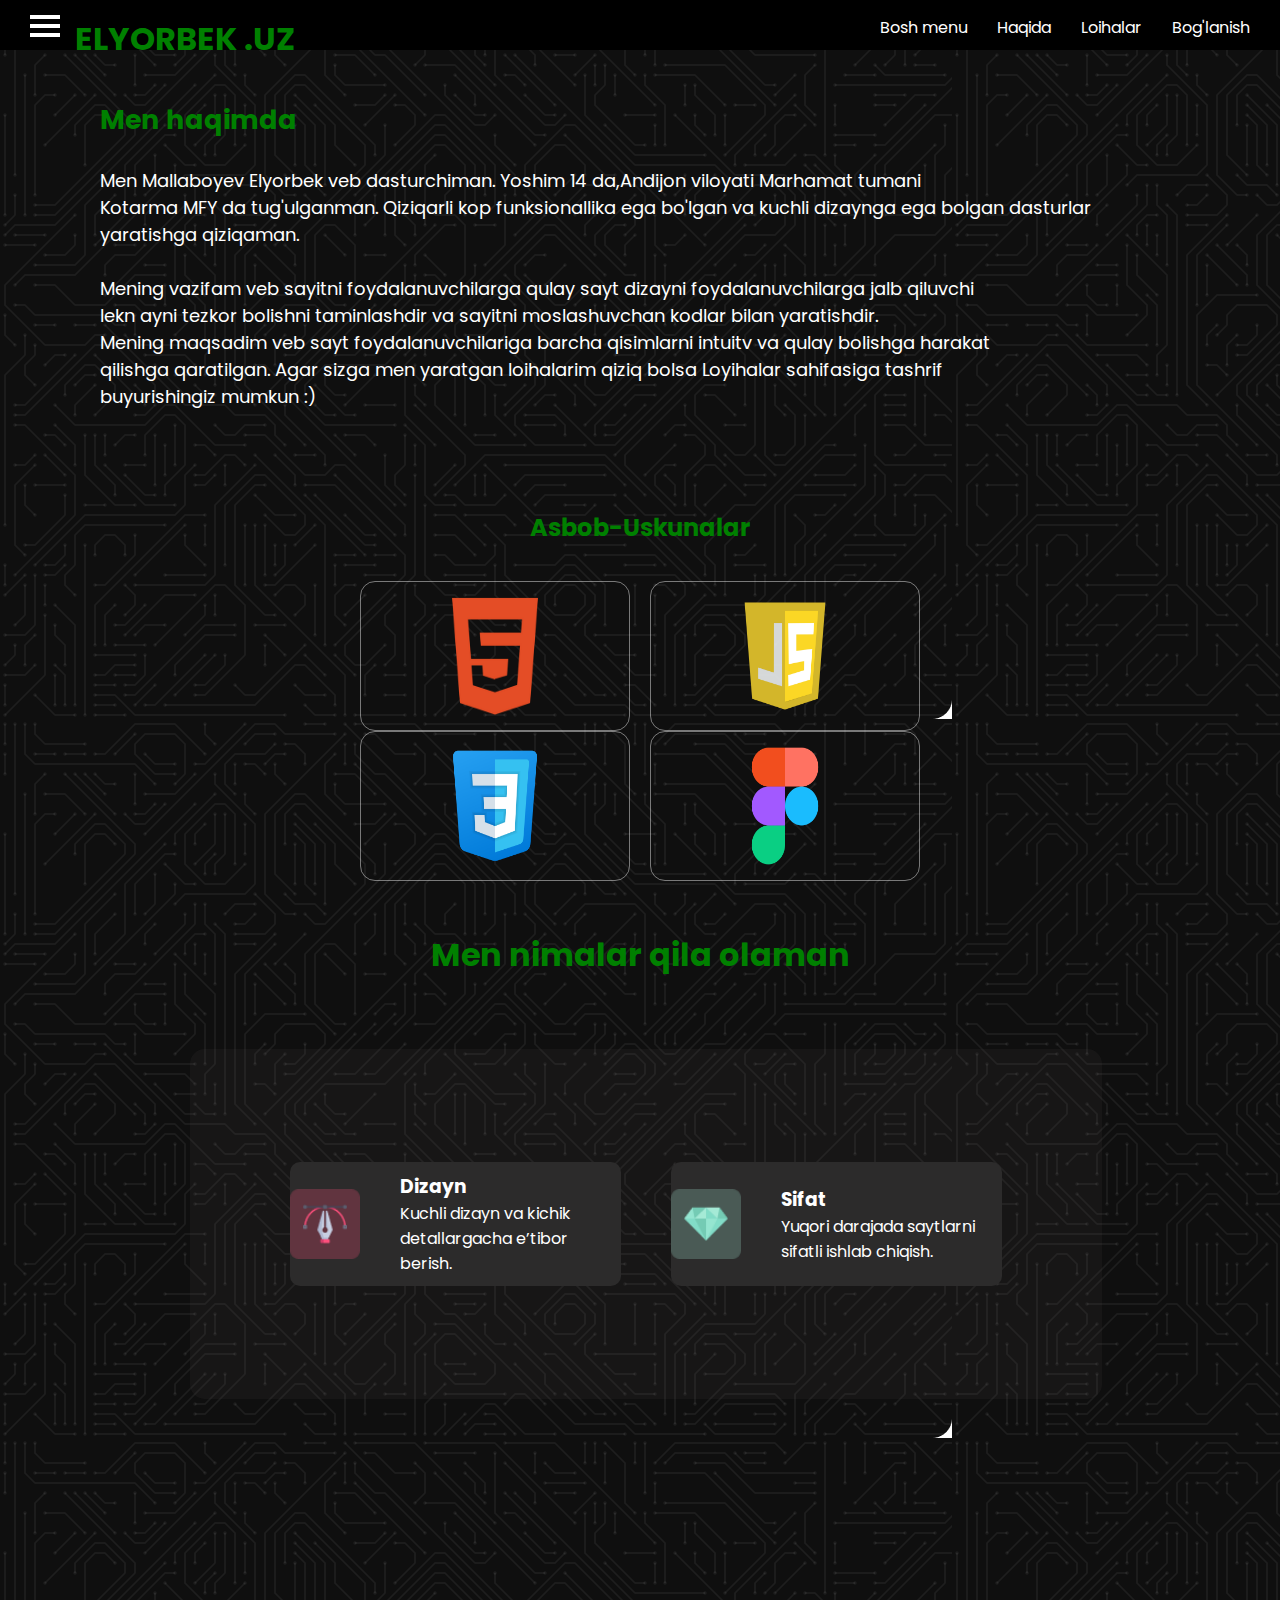
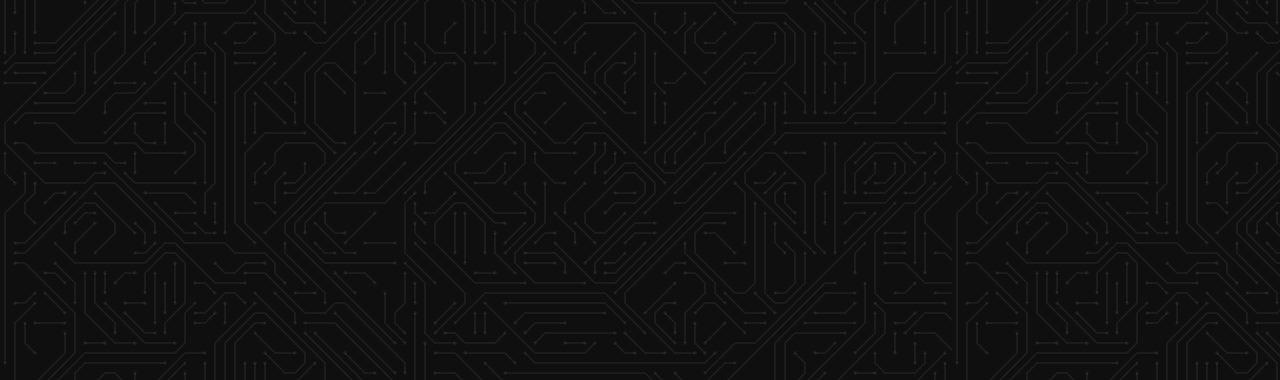
<file: index2.html>
<!DOCTYPE html>
<html lang="en">

<head>
    <meta charset="UTF-8">
    <meta name="viewport" content="width=device-width, initial-scale=1.0">
    <link rel="stylesheet" href="CSS/style2.css">
    <title>Document</title>
</head>

<body>
    <div class="container">
        <nav>
            <div class="log">
                <div class="menu">
                    <span></span>
                    <span></span>
                    <span></span>
                </div>
                <h1 class="h1">ELYORBEK <span>.UZ</span></h1>
            </div>
            <div class="title">
                <a href="./index.html">Bosh menu</a>
                <a href="./index2.html">Haqida</a>
                <a href="/index3.html">Loihalar</a>
                <a href="./index4.html">Bog'lanish</a>
            </div>
        </nav>
        <div class="men-haqimda">
            <h2>Men haqimda</h2>
            <br>
            Men Mallaboyev Elyorbek veb dasturchiman. Yoshim 14 da,Andijon viloyati Marhamat tumani <br>
            Kotarma MFY da tug'ulganman. Qiziqarli kop funksionallika ega bo'lgan va kuchli dizaynga ega bolgan
            dasturlar
            <br> yaratishga qiziqaman.
            <br>
            <br>
            Mening vazifam veb sayitni foydalanuvchilarga qulay sayt dizayni foydalanuvchilarga jalb qiluvchi <br>
            lekn ayni tezkor bolishni taminlashdir va sayitni moslashuvchan kodlar bilan yaratishdir. <br>
            Mening maqsadim veb sayt foydalanuvchilariga barcha qisimlarni intuitv va qulay bolishga harakat <br>
            qilishga qaratilgan. Agar sizga men yaratgan loihalarim qiziq bolsa Loyihalar sahifasiga tashrif <br>
            buyurishingiz mumkun :)
        </div>
        <div class="asbob-uskunalar">
            <h2>Asbob-Uskunalar</h2>
            <br>
            <br>
            <div class="box">
                <div class="book">
                    <div class="boxx">
                        <img src="./free-html-5-logo-icon-download-in-svg-png-gif-file-formats--programming-langugae-language-pack-logos-icons-1175208.webp"
                            alt="">
                    </div>
                    <div class="boxx1">
                        <img src="./css3.png" alt="">
                    </div>
                </div>
                <div class="bok">
                    <div class="boxx2">
                        <img src="./javascript-logo-javascript-icon-transparent-free-png.webp" alt="">
                    </div>
                    <div class="boxx3">
                        <img src="./figma-logo-512.webp" alt="">
                    </div>
                </div>
            </div>
        </div>
        <h1>Men nimalar qila olaman</h1>
        <div class="what-Im-doing">
            <div class="title one">
                <img src="./image wrapper.png" alt="">
                <div class="boxs">
                    <h3>Dizayn</h3>
                    <p>Kuchli dizayn va kichik detallargacha e’tibor berish. </p>
                    </div>
            </div>
            <div class="title1 one">
                <img src="./image wrapper (1).png" alt="">
                <div class="boxs">
                    <h3>Sifat</h3>
                    <p>Yuqori darajada saytlarni sifatli ishlab chiqish.</p>
                </div>
            </div>
        </div>
    </div>
</body>

</html>
</file>
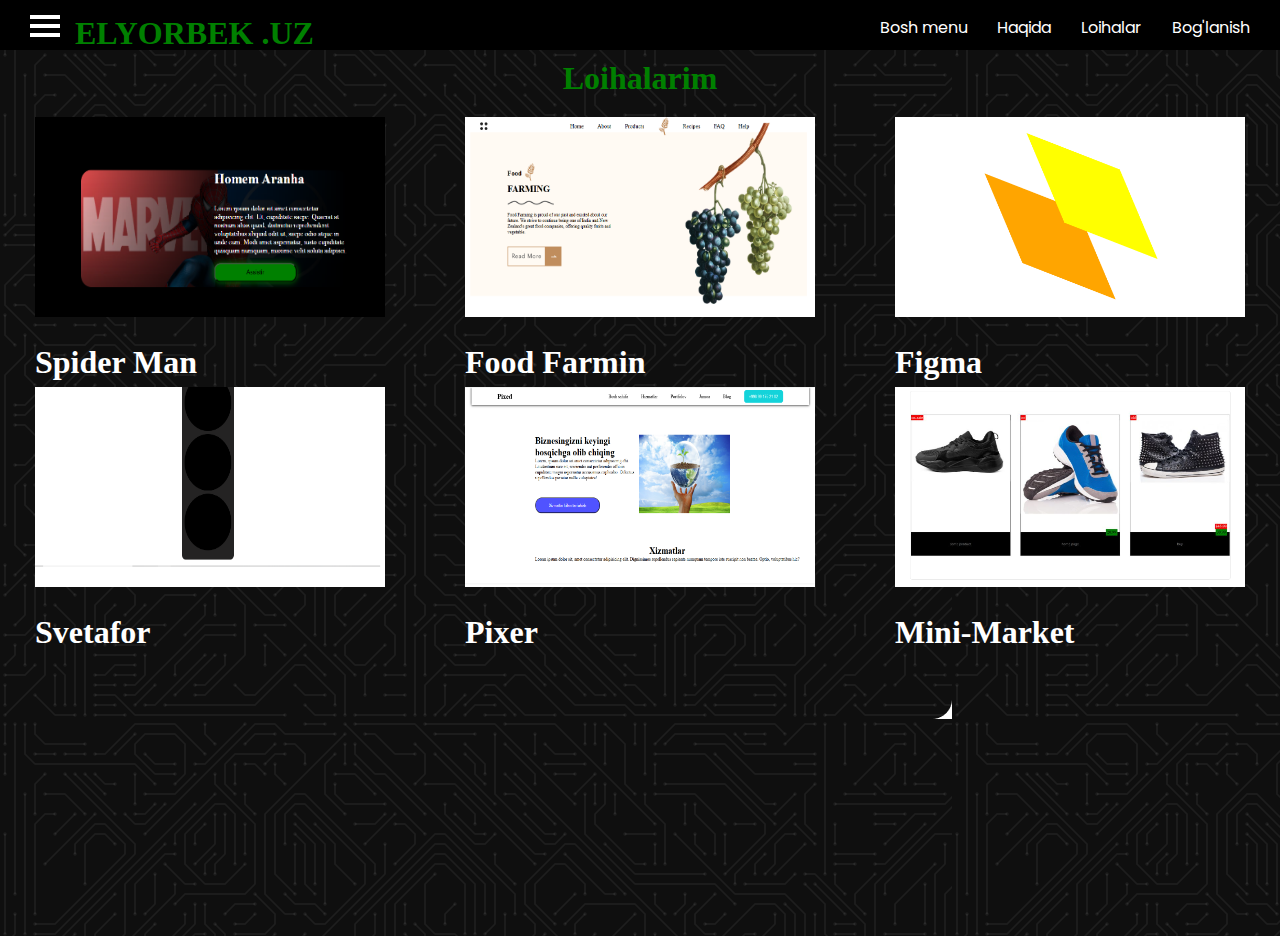
<file: index3.html>
<!DOCTYPE html>
<html lang="en">

<head>
    <meta charset="UTF-8">
    <meta name="viewport" content="width=device-width, initial-scale=1.0">
    <link rel="stylesheet" href="CSS/style3.css">
    <title>Document</title>
</head>

<body>
    <div class="container">
        <nav>
            <div class="log">
                <div class="menu">
                    <span></span>
                    <span></span>
                    <span></span>
                </div>
                <h1 class="h1">ELYORBEK <span>.UZ</span></h1>
            </div>
            <div class="title">
                <a href="./index.html">Bosh menu</a>
                <a href="./index2.html">Haqida</a>
                <a href="/index3.html">Loihalar</a>
                <a href="./index4.html">Bog'lanish</a>
            </div>
        </nav>
        <div class="boxx">
            <h1 class="loiha">Loihalarim</h1>
        </div>
        <div class="box">
            <div class="liyha">
                <a href="https://marvel-ten-rho.vercel.app/"><img src="./image.png" alt=""></a>
                <h1 class="loiha-h1">Spider Man</h1>
                <a href="https://svetafor-theta.vercel.app/"><img src="./svitafor.png" alt=""></a>
                <h1 class="loiha-h1">Svetafor</h1>
            </div>
            <div class="loyha">
                <a href="https://farming-self.vercel.app/"><img src="./image copy.png" alt=""></a>
                <h1 class="loiha-h1">Food Farmin</h1>
                <a href="https://marvel-icnh.vercel.app/"><img src="./biznes.png" alt=""></a>
                <h1 class="loiha-h1">Pixer</h1>
            </div>
            <div class="lihya">
               <a href="https://figma-five-zeta.vercel.app/"><img src="./image copy 2.png" alt=""></a>
               <h1 class="loiha-h1">Figma</h1>
               <a href="https://mini-market-6ef6.vercel.app/"><img src="./image copy 3.png" alt=""></a>
               <h1 class="loiha-h1">Mini-Market</h1>
            </div>
        </div>
    </div>
</body>

</html>
</file>
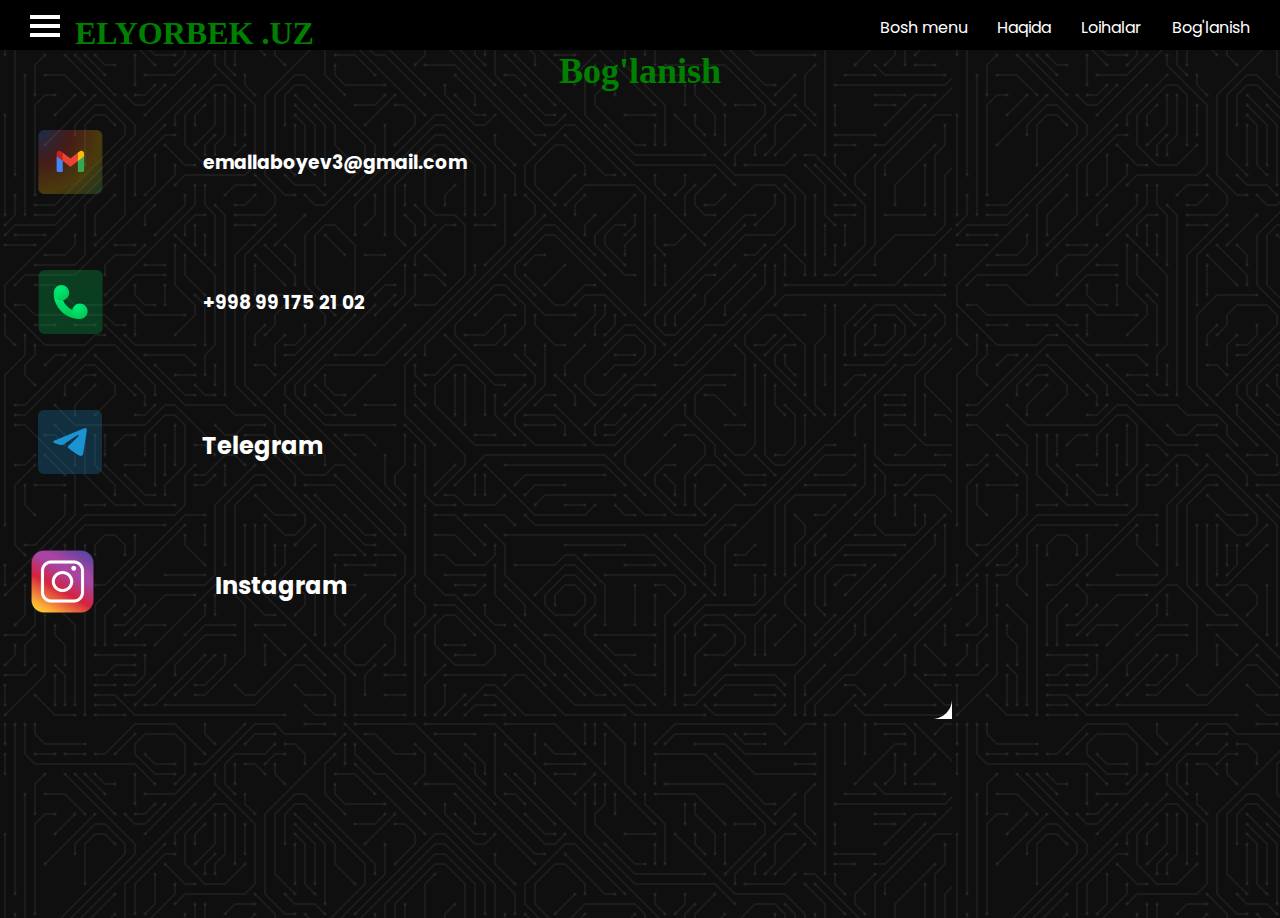
<file: index4.html>
<!DOCTYPE html>
<html lang="en">
<head>
    <meta charset="UTF-8">
    <meta name="viewport" content="width=\, initial-scale=1.0">
    <link rel="stylesheet" href="CSS/style4.css">  
    <title>Document</title>
</head>
<body>
    <div class="container">
        <nav>
            <div class="log">
                <div class="menu">
                    <span></span>
                    <span></span>
                    <span></span>
                </div>
                <h1 class="h1">ELYORBEK <span>.UZ</span></h1>
            </div>
            <div class="title">
                <a href="./index.html">Bosh menu</a>
               <a href="./index2.html">Haqida</a>
               <a href="/index3.html">Loihalar</a>
               <a href="./index4.html">Bog'lanish</a>
            </div>
        </nav>
        <h1 class="onn">Bog'lanish</h1>
        <div class="box">
            <div class="titlee one">
                <img src="./Frame 11.png" alt="">
                <h3>emallaboyev3@gmail.com</h3>
            </div>
            <div class="titlee two">
                <img src="./Frame 11 (2).png" alt="">
                <h3>+998 99 175 21 02</h3>
            </div>
            <div class="titlee three">
                <a href="https://t.me/MrElyorbek_o10" target="_blank">
                <img src="./Frame 11 (1).png" alt=""></a>
                <h2>Telegram</h2>
            </div>
            <div class="titlee four">
                <a href="https://www.instagram.com/mall.aboyevn1" target="_blank">
                <img src="./instagram-logo-icon-transparent-background-free-png.webp" alt=""></a>
                <h2>Instagram</h2>
            </div>
        </div>
    </div>
</body>
</html>
</file>
<file: CSS/style2.css>
@import url(https://fonts.googleapis.com/css?family=Poppins:100,100italic,200,200italic,300,300italic,regular,italic,500,500italic,600,600italic,700,700italic,800,800italic,900,900italic);
*{
    margin: 0;
    padding: 0;
    box-sizing: border-box;
}
.container{
    max-width: 1600px;
    height: 220vh;
    margin: 0 auto;
    background: url(../body\ bg.png);
    color: white;
}
nav{
    width: 100%;
    height: 50px;
    background-color: black;
    padding: 15px 30px;
    display: flex;
    justify-content: space-between;  
}
.title a{
    text-decoration: none;
    color: white;
    font-family: poppins;
}
.title{
    display: flex;
    gap: 30px;
    font-family: poppins;
}
.log{
    display: flex;
    gap: 15px;
}
.menu{
    display: flex;
    flex-direction: column;
    gap: 5px;
}
.menu span{
    width: 30px;
    border: 2px solid white;
}
h1{
    color: green;
}
.h1 span{
    color: green;
} 
.men-haqimda{
    font-family: poppins;
    font-size: 18px;
    padding: 50px 100px;
}
.men-haqimda h2{
    color: green;
}
.asbob-uskunalar{
    padding: 50px 100px;
}
.asbob-uskunalar h2{
    text-align: center;
    color: green;
    font-family: poppins;
}
.box{
    display: flex;
    justify-content: center;
    align-items: center;
    gap: 20px;
    padding: 0px 100px;
}
.boxx{
    width: 270px;
    height: 150px;
    display: flex;
    justify-content: center;
    align-items: center;
    border: 1px solid rgba(255, 255, 255, 0.445);
    border-radius: 15px;
}
.boxx img{
    width: 100px;
    height: 120px; 
    /* position: absolute;
    right: 955px;
    bottom: -67px; */
}
.boxx1{
    width: 270px;
    height: 150px;
    display: flex;
    justify-content: center;
    align-items: center;
    border: 1px solid rgba(255, 255, 255, 0.445);
    border-radius: 15px;
}
.boxx1 img{
    width: 120px;
    height: 140px; 
}
.boxx2{
    width: 270px;
    height: 150px;
    display: flex;
    justify-content: center;
    align-items: center;
    border: 1px solid rgba(255, 255, 255, 0.445);
    border-radius: 15px;
}
.boxx2 img{
    width: 120px;
    height: 140px; 
}
.boxx3{
    width: 270px;
    height: 150px;
    display: flex;
    justify-content: center;
    align-items: center;
    border: 1px solid rgba(255, 255, 255, 0.445);
    border-radius: 15px;
}
.boxx3 img{
    width: 120px;
    height: 140px; 
}
.boxx img:hover{
    transform: scale(1.5);
}
.boxx1 img:hover{
    transform: scale(1.5);
}
.boxx2 img:hover{
    transform: scale(1.5);
}
.boxx3 img:hover{
    transform: scale(1.5);
}
.what-Im-doing{
    width: 912px;
    height: 350px;
    border-radius: 15px;
    margin: 70px 190px;
    background-color: rgba(77, 74, 74, 0.137);
    padding: 20px 100px;
    display: flex;
    justify-content: center;
    align-items: center;
    gap: 50px;
}
.one{
    width: 444px;
    height: 124px;
    border-radius: 10px;
    background-color: rgb(44, 43, 43);
    color: white;
    display: flex;
    justify-content: center;
    align-items: center;
    gap: 40px;
}
.one img{
    width: 70px;
    height: 70px;
}
.boxs{
    font-family: poppins;
}
h1{
    text-align: center;
    font-family: poppins;
}
</file>
<file: CSS/style3.css>
@import url(https://fonts.googleapis.com/css?family=Poppins:100,100italic,200,200italic,300,300italic,regular,italic,500,500italic,600,600italic,700,700italic,800,800italic,900,900italic);
*{
    margin: 0;
    padding: 0;
    box-sizing: border-box;
}
.container{
    max-width: 1600px;
    height: 104vh;
    margin: 0 auto;
    background: url(../body\ bg.png);
    color: white;
}
nav{
    width: 100%;
    height: 50px;
    background-color: black;
    padding: 15px 30px;
    display: flex;
    justify-content: space-between;  
}
.title a{
    text-decoration: none;
    color: white;
    font-family: poppins;
}
.title{
    display: flex;
    gap: 30px;
    font-family: poppins;
}
.log{
    display: flex;
    gap: 15px;
}
.menu{
    display: flex;
    flex-direction: column;
    gap: 5px;
}
.menu span{
    width: 30px;
    border: 2px solid white;
}
h1{
    color: green;
}
.h1 span{
    color: green;
} 
.box{
    padding: 10px 300px;
    line-height: 50px;
    display: flex;
    justify-content: center;
    align-items: center;
    gap: 80px;
}
.loiha{
    text-align: center;
    padding: 10px;
    color: green;
}
.box img{
    width: 350px;
    height: 200px;
}
.loiha-h1{
    color: #fff;
}
</file>
<file: CSS/style4.css>
@import url(https://fonts.googleapis.com/css?family=Poppins:100,100italic,200,200italic,300,300italic,regular,italic,500,500italic,600,600italic,700,700italic,800,800italic,900,900italic);
*{
    margin: 0;
    padding: 0;
    box-sizing: border-box;
}
.container{
    max-width: 1600px;
    height: 102vh;
    margin: 0 auto;
    background: url(../body\ bg.png);
    color: white;
}
nav{
    width: 100%;
    height: 50px;
    background-color: black;
    padding: 15px 30px;
    display: flex;
    justify-content: space-between;  
}
.title a{
    text-decoration: none;
    color: white;
    font-family: poppins;
}
.title{
    display: flex;
    gap: 30px;
    font-family: poppins;
}
.log{
    display: flex;
    gap: 15px;
}
.menu{
    display: flex;
    flex-direction: column;
    gap: 5px;
}
.menu span{
    width: 30px;
    border: 2px solid white;
}
.h1{
    color: green;
}
.h1 span{
    color: green;
} 
.onn{
    text-align: center;
    color: green;
    font-size: 36px;
}
.titlee{
    display: flex;
    gap: 100px;
    font-family: poppins;
    padding: 10px;
}
.four img{
    width: 105px;
    height: 105px;
}
.four{
    padding: px;
    display: flex;
    align-items: center;
}
.one{
    padding: 38px;
    display: flex;
    align-items: center;
}
.two{
    padding: 38px;
    display: flex;
    align-items: center;
}
.three{
    padding: 38px;
    display: flex;
    align-items: center;
}
</file>
